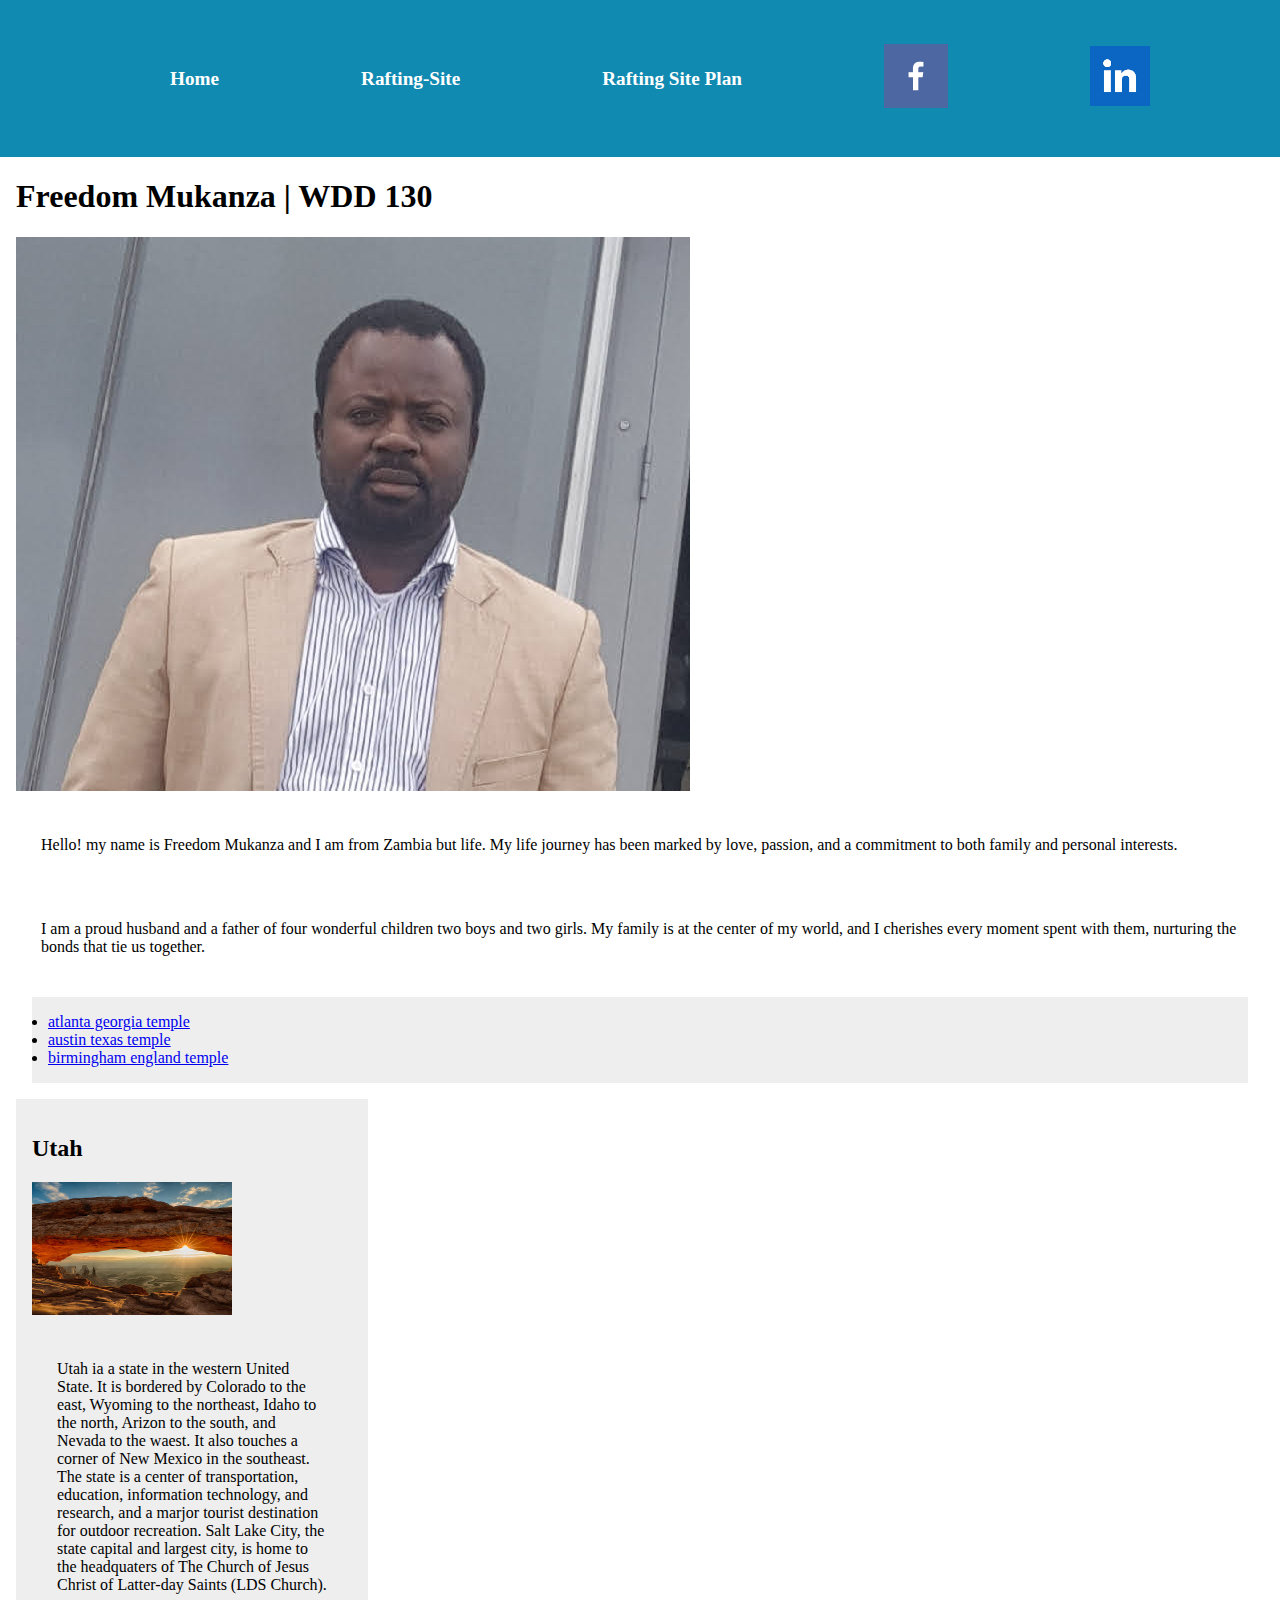
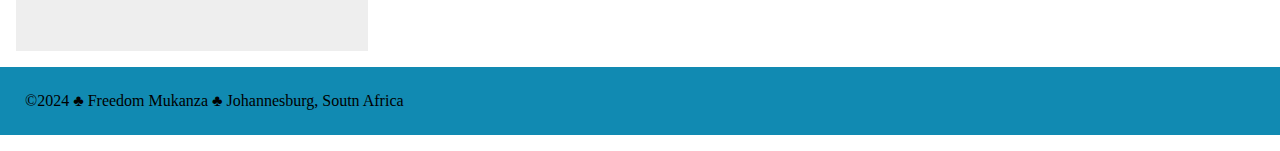
<file: index.html>
<!DOCTYPE html>
<html lang="en-US">
<head>
    <meta charset="UTF-8">
    <meta name="viewport" content="width=device-width, initial-scale=1.0">
    <title>Freedom Mukanza | WDD 130</title>
    <meta name="description" content="Freedom Mukanza's BYU-Idaho WD130 course home page ">
    <meta name="author" content="Freedom Mukanza">

    <link rel="stylesheet" href="wwr/styles/site-plan-rafting.css">
    <link rel="preconnect" href="https://fonts.googleapis.com/css2?family=Roboto&display=swap">
<body>
    <header>
        <nav>
            <a href="#">Home</a>
            <a href="wwr/about.html">Rafting-Site</a>
            <a href="wwr/site-plan-rafting.html">Rafting Site Plan</a>
            <a href="https://facebook.com" target="_blank">
                <img src="images/facebook.png" alt="fb icon">
            </a>
            <a href="https://linkedin.com" target="_blank">
                <img src="images/linkedin.png" alt="linkedin icon">
            </a>
        </nav>
    </header>
    <main>
        <h1>Freedom Mukanza | WDD 130</h1>
        <image src="images/freedom.jpg" alt="Hello, my name is Freedom Mukanza">
         <p>Hello! my name is Freedom Mukanza and I am from Zambia but life. 
            My life journey has been marked by love, passion, and a commitment 
            to both family and personal interests.</p>
         <p>I am a proud husband and a father of four wonderful children two boys and two girls. 
            My family is at the center of my world, and I cherishes every moment spent with them,
            nurturing the bonds that tie us together.</p>  
        <ul class="box">
            <li><a href="https://www.churchofjesuschrist.org/temples/details/atlanta-georgia-temple" target="blank">atlanta georgia temple</a></li>
            <li><a href="https://www.churchofjesuschrist.org/temples/details/austin-texas-temple" target="blank">austin texas temple</a></li>
            <li><a href="https://www.churchofjesuschrist.org/temples/details/birmingham-england-temple" target="blank">birmingham england temple</a></li>
        </ul>  
    </main>
    <aside class="box">
        <h2>Utah</h2>
        <img src="images/utah.jpg" alt="Utah landcape" width="200">
        <p>Utah ia a state in the western United State. It is bordered by Colorado to the east, 
            Wyoming to the northeast, Idaho to the north, Arizon to the south, and Nevada to the waest. 
            It also touches a corner of New Mexico in the southeast. The state is a center of transportation, 
            education, information technology, and research, and a marjor tourist destination for outdoor recreation. 
            Salt Lake City, the state capital and largest city, is home to the headquaters of The Church of 
            Jesus Christ of Latter-day Saints (LDS Church).</p>
    </aside>
    <footer>
      <p>&#169;2024  &#9827; Freedom Mukanza  &#9827; Johannesburg, Soutn Africa</p>  
    </footer>
</body>
</html>
</file>
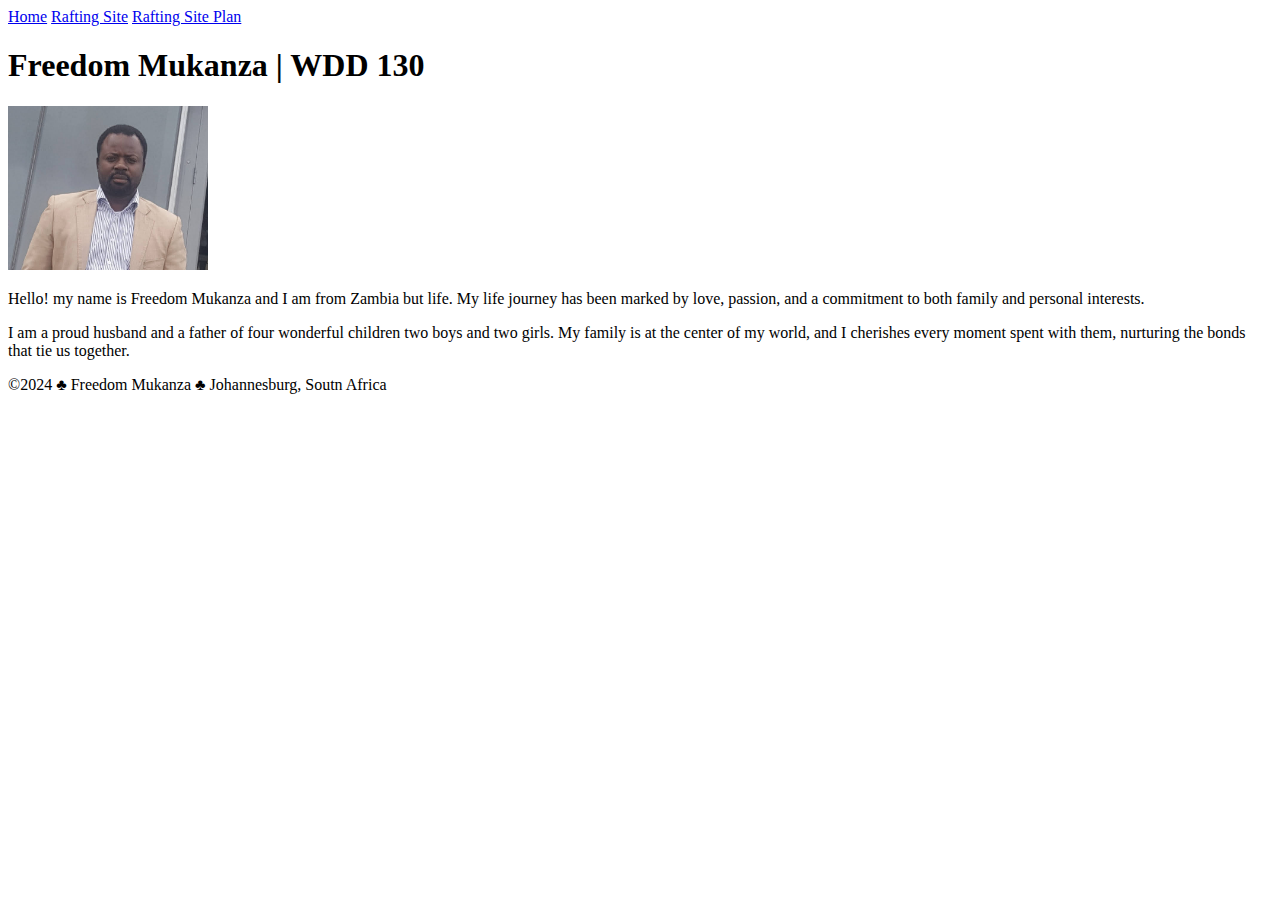
<file: Week 01/wdd130/index.html>
<!DOCTYPE html>
<html lang="en-US">
<head>
    <meta charset="UTF-8">
    <meta name="viewport" content="width=device-width, initial-scale=1.0">
    <title>Freedom Mukanza | WDD 130</title>
</head>
<body>
    <header>
        <nav>
            <a href="#">Home</a>
            <a href="wwr">Rafting Site</a>
            <a href="wwr/site-plan-rafting.html">Rafting Site Plan</a>
        </nav>
    </header>
    <main>
        <h1>Freedom Mukanza | WDD 130</h1>
        <image src="images/freedom.jpg" alt="Hello, my name is Freedom Mukanza" width="200">
         <p>Hello! my name is Freedom Mukanza and I am from Zambia but   life. My life journey 
         has been marked by love, passion, and a commitment to both family and personal interests.</p>
         <p>I am a proud husband and a father of four wonderful children two boys and two girls. 
          My family is at the center of my world, and I cherishes every moment spent with them,
          nurturing the bonds that tie us together.</p>  
    </main>
    <footer>
      <p>&#169;2024  &#9827; Freedom Mukanza  &#9827; Johannesburg, Soutn Africa</p>  
    </footer>
</body>
</html>
</file>
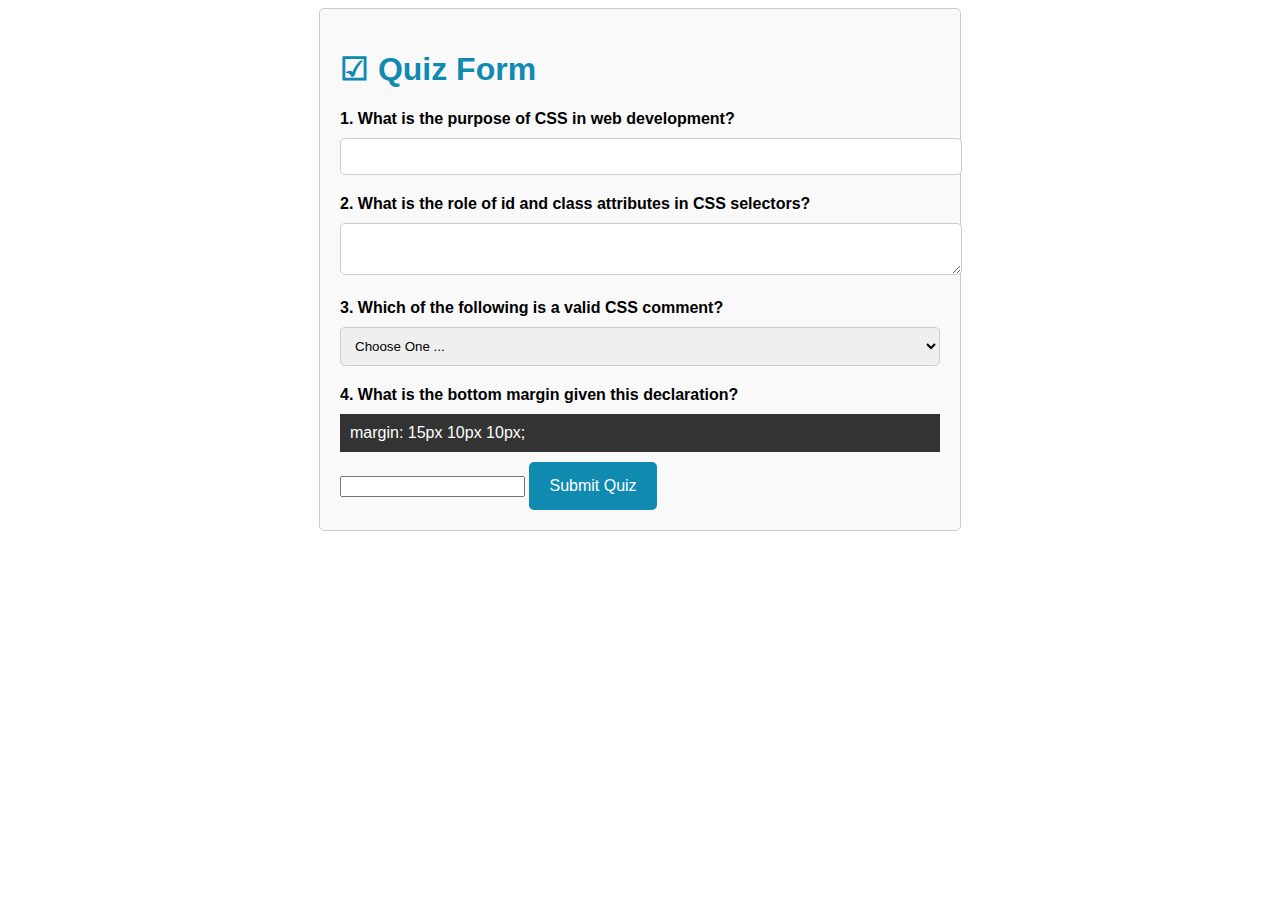
<file: quiz.html>
<!DOCTYPE html>
<html lang="en">
<head>
  <meta charset="UTF-8">
  <meta name="viewport" content="width=device-width, initial-scale=1.0">
  <title>Quiz Form</title>
  <link rel="stylesheet" href="styles/quiz.css">

</head>
<body>

  <div class="quiz-container">
    <h1>&#x2611; Quiz Form</h1>
    <form>
      <label for="q1">1. What is the purpose of CSS in web development?</label>
      <input type="text" id="q1" name="q1">

      <label for="q2">2. What is the role of id and class attributes in CSS selectors?</label>
      <textarea id="q2" name="q2"></textarea>

      <label for="q3">3. Which of the following is a valid CSS comment?</label>
      <select id="q3" name="q3">
        <option value="" selected disabled>Choose One ...</option>
        <option value="1">/* This is a comment */</option>
        <option value="2">// This is a comment</option>
        <option value="3"># This is a comment</option>
      </select>

      <label for="q4">4. What is the bottom margin given this declaration?</label>
      <div style="background-color: #333; color: #fff; padding: 10px; margin-bottom: 10px;">
        margin: 15px 10px 10px;
      </div>
      <input type="number" id="q4" name="q4">

      <button type="submit">Submit Quiz</button>
    </form>
  </div>

</body>
</html>
</file>
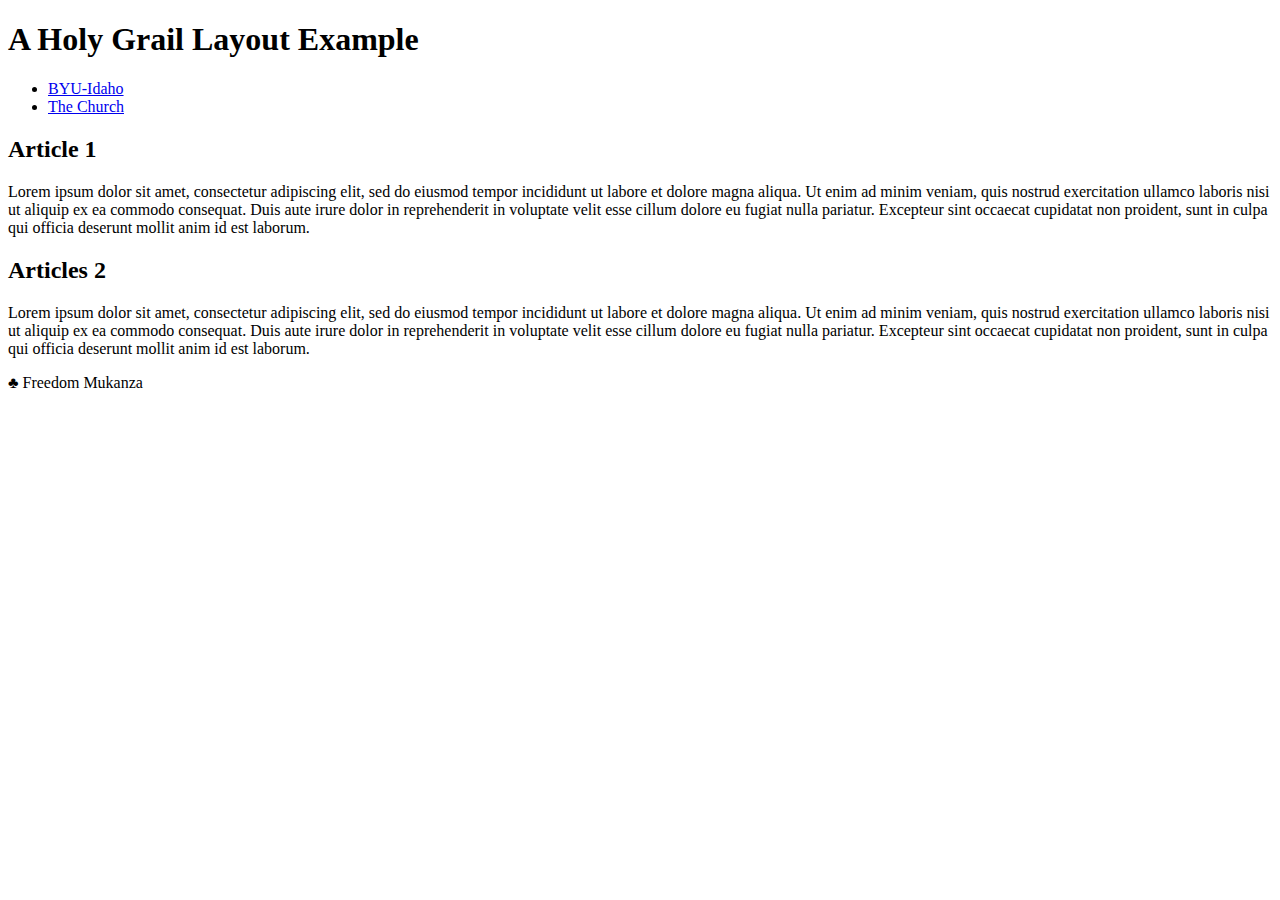
<file: week02/holygrail.html>
<!DOCTYPE html>
<html lang="en">
<head>
    <meta charset="UTF-8">
    <meta name="viewport" content="width=device-width, initial-scale=1.0">
    <title>Freedom Mukanza │ Holy Grail Layout Example</title>
    <meta name="decription" content="A common layout on the web called the 'holy grail'">
    <meta name="auther" content="Freedom Mukanza">
</head>
<body>
   <header>
    <h1>A Holy Grail Layout Example</h1>
   </header> 
   <nav>
    <ul>
        <li><a href="https://byui.edu">BYU-Idaho</a></li>
        <li><a href="https://churchofjesuschrist.org">The Church</a></li>
    </ul>
   </nav>
   <main>
    <section>
        <article>
            <h2>Article 1</h2>
            <p>Lorem ipsum dolor sit amet, consectetur adipiscing elit, sed do 
               eiusmod tempor incididunt ut labore et dolore magna aliqua. Ut enim 
               ad minim veniam, quis nostrud exercitation ullamco laboris nisi ut 
               aliquip ex ea commodo consequat. Duis aute irure dolor in reprehenderit 
               in voluptate velit esse cillum dolore eu fugiat nulla pariatur. Excepteur 
               sint occaecat cupidatat non proident, sunt in culpa qui officia deserunt
               mollit anim id est laborum.</p>
        </article>
    </section>
    <section>
        <article>
            <h2>Articles 2</h2>
            <p>Lorem ipsum dolor sit amet, consectetur adipiscing elit, sed do 
                eiusmod tempor incididunt ut labore et dolore magna aliqua. Ut enim 
                ad minim veniam, quis nostrud exercitation ullamco laboris nisi ut 
                aliquip ex ea commodo consequat. Duis aute irure dolor in reprehenderit 
                in voluptate velit esse cillum dolore eu fugiat nulla pariatur. Excepteur 
                sint occaecat cupidatat non proident, sunt in culpa qui officia deserunt
                mollit anim id est laborum.</p>
        </article>
    </section>
   </main>
   <aside>
     <imag src="https://content.churchofjesuschrist.org/templesldsorg/bc/temples/photo-galleries/payson-utah/800x500/payson-utah-temple-celestial-room-1458545.jpg" alt="Payson Utah Temple Celestial Room" width="200">
   </aside>
   <footer>
      ♣ Freedom Mukanza
   </footer>
</body>
</html>
</file>
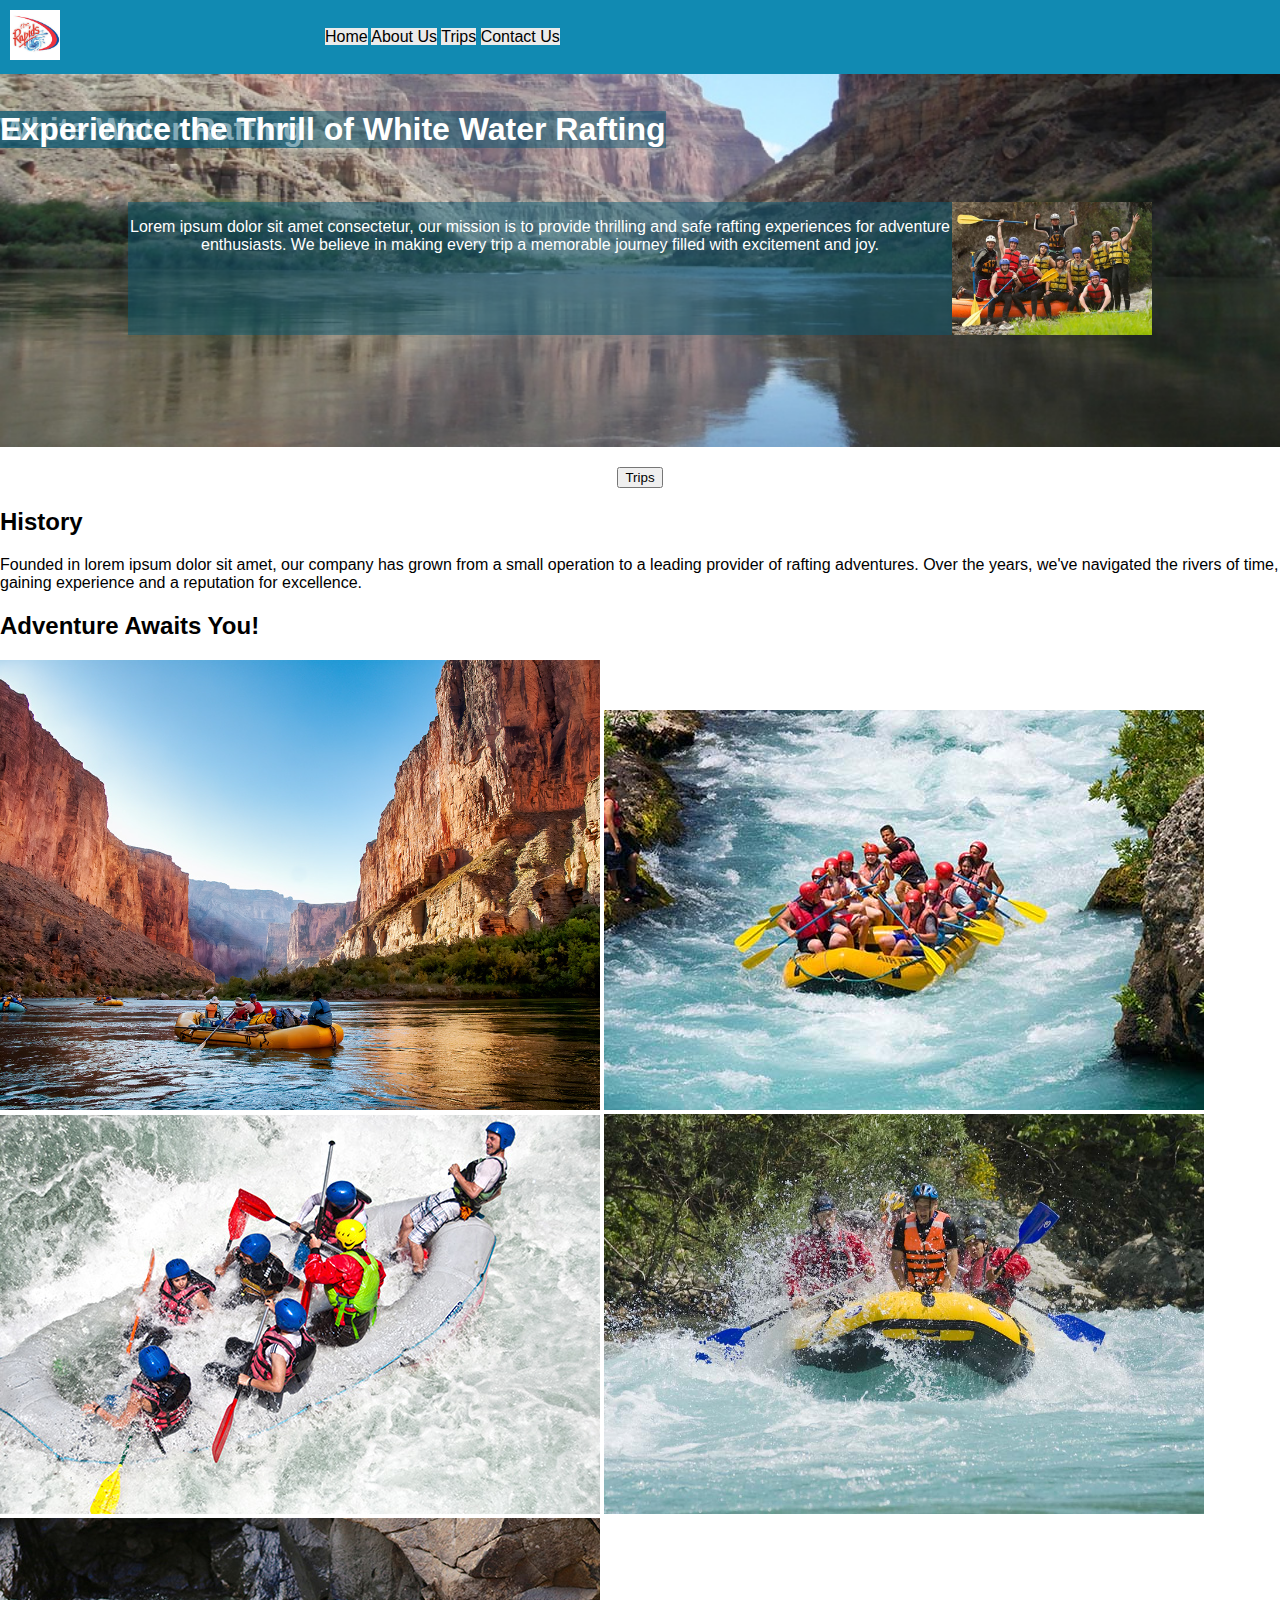
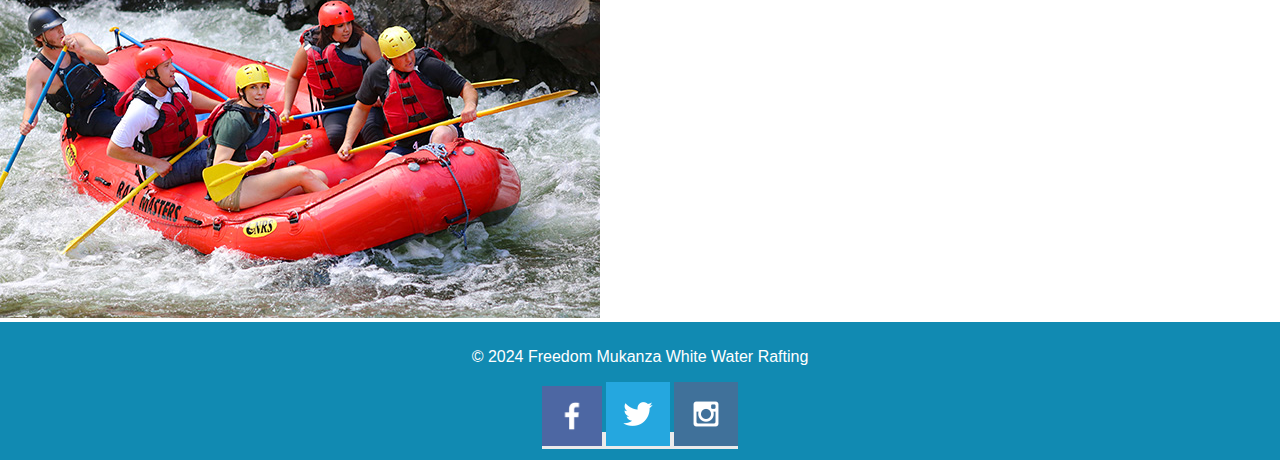
<file: wwr/about.html>
<!DOCTYPE html>
<html lang="en">
<head>
    <meta charset="UTF-8">
    <meta name="viewport" content="width=device-width, initial-scale=1.0">
    <meta name="description" content="About Page for the Rafting Website">
    <meta name="author" content="Freedom Mukanza">
    <title>Rafting Comapany</title>
    <link rel="stylesheet" href="styles/rafting.css">
</head>
<body >
  <header>
      <div class="logo">
          <img class="logo" src="images/logo.jpg" alt="Dry Oar Logo">
      </div>
      <nav>
          <a href="index.html">Home</a>
          <a href="about.html">About Us</a>
          <a href="trips.html">Trips</a>
          <a href="contact.html">Contact Us</a>
      </nav>
  </header>
  
    <main>
        <div class="hero">
          <img src="images/river-wide2.jpeg" alt="River Wide">
          <h1>White Water Rafting</h1>
          <article>
            <img src="images/happy-client.jpg" alt="Happy Client">
            <p>Lorem ipsum dolor sit amet consectetur, our mission is to provide thrilling and safe rafting experiences for adventure enthusiasts. We believe in making every trip a memorable journey filled with excitement and joy.</p>

           
          </article>
          <h1>Experience the Thrill of White Water Rafting</h1>
        </div>

        <section class="cta">
            <button onclick="location.href='trips.html'">Trips</button>
        </section>

        <section>
          <h2>History</h2>
          <p>Founded in lorem ipsum dolor sit amet, our company has grown from a small operation to a leading provider of rafting adventures. Over the years, we've navigated the rivers of time, gaining experience and a reputation for excellence.</p>
        </section>
        <section>
          <h2>Adventure Awaits You!</h2>
          <img src="images/rafting11_1024.jpg" alt="River rock">
          <img src="images/rafting53_600.jpg" alt="river side">
          <img src="images/rafting42_600.jpg" alt="Mountain River">
          <img src="images/rafting62_1024.jpg" alt="water spring">
          <img src="images/rafting19_600.jpg" alt="Premium">
        </section>

      </main>
      <footer>
        <p> &copy; 2024 Freedom Mukanza White Water Rafting </p>
        <nav class="sociallinks">
            <a href="https://facebook.com">
                <img src="images/facebook.png" alt="Facebook icon">
            </a>
            <a href="https://twitter.com">
                <img src="images/twitter.png" alt="Twitter icon">
            </a>
            <a href="https://instagram.com">
                <img src="images/instagram.png" alt="Instagram icon"></a>            
        </nav>
       </footer>
</body>
</html>
</file>
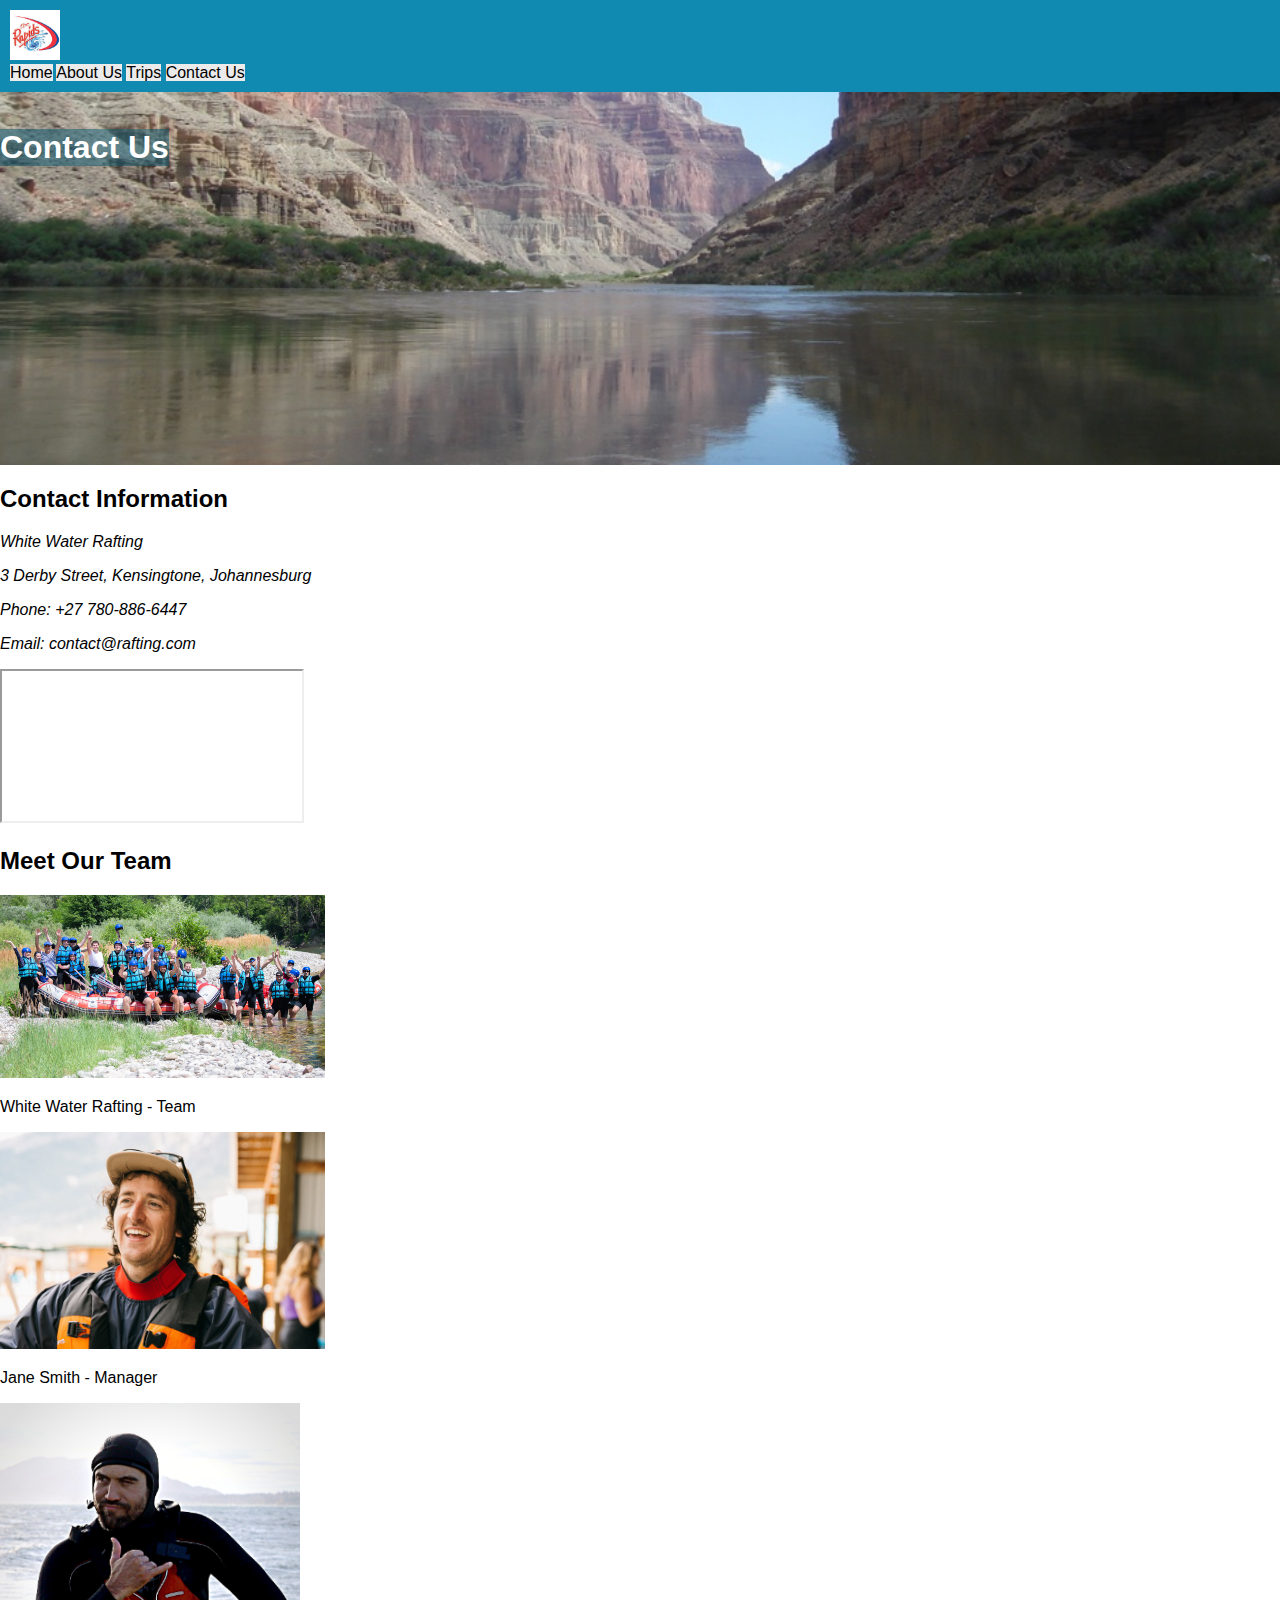
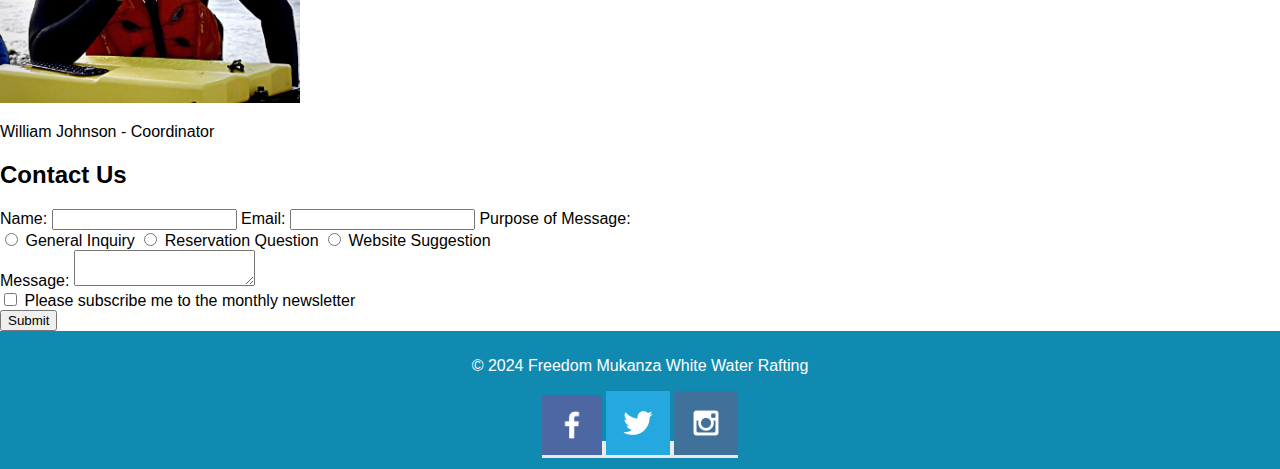
<file: wwr/contact.html>
<!DOCTYPE html>
<html lang="en">
<head>
    <meta charset="UTF-8">
    <meta name="viewport" content="width=device-width, initial-scale=1.0">
    <meta name="description" content="Rafting Website Contact Page">
    <meta name="author" content="Freedom Mukanza">
    <title>White Water Rafting | Contact Page</title>
    <link rel="stylesheet" href="styles/rafting.css">
</head>
<body >
  <header>
    <div class="logo">
      <img class="logo" src="images/logo.jpg" alt="Dry Oar Logo">
      <nav>
          <a href="index.html">Home</a>
          <a href="about.html">About Us</a>
          <a href="trips.html">Trips</a>
          <a href="contact.html">Contact Us</a>
      </nav>
  </header>
  
    <main>
        <div class="hero">
          <img src="images/river-wide2.jpeg" alt="River Wide">
          <h1>Contact Us</h1>
          </div>
          <div class="contact">
            <aside>
    
            <h2>Contact Information</h2>
            <address>
            <p>White Water Rafting</p>
            <p>3 Derby Street, Kensingtone, Johannesburg</p>
            <p>Phone: +27 780-886-6447</p>
            <p>Email: contact@rafting.com</p>
            </address>
            <iframe src="https://www.google.com/maps/embed?pb=..."></iframe>
            </aside>
            <section>
              <h2>Meet Our Team</h2>
              <div class="employee">
                <img src="images/white Rafting team.png" alt="Employee 1">
                <p>White Water Rafting - Team</p>
              </div>
              <div class="employee">
                <img src="images/manager.jpg" alt="Employee 2">
                <p>Jane Smith - Manager</p>
              </div>
              <div class="employee">
                <img src="images/coordinator.png" alt="Employee 3">
                <p>William Johnson - Coordinator</p>
              </div>
          </section>
       
        <section>
            <h2>Contact Us</h2>
            <form action="submit_form.php" method="post">
              <label for="name">Name:</label>
              <input type="text" id="name" name="name" required>
              
              <label for="email">Email:</label>
              <input type="email" id="email" name="email" required>
              
              <label for="purpose">Purpose of Message:</label>
              <div>
                <input type="radio" id="general" name="purpose" value="General Inquiry">
                <label for="general">General Inquiry</label>
                <input type="radio" id="reservation" name="purpose" value="Reservation Question">
                <label for="reservation">Reservation Question</label>
                <input type="radio" id="suggestion" name="purpose" value="Website Suggestion">
                <label for="suggestion">Website Suggestion</label>
              </div>
              
              <label for="message">Message:</label>
              <textarea id="message" name="message" required></textarea>
              
              <div>
                <input type="checkbox" id="subscribe" name="subscribe">
                <label for="subscribe">Please subscribe me to the monthly newsletter</label>
              </div>
              
              <button type="submit">Submit</button>
            </form>
          </section>
          
          
      </main>
      <footer>
        <p> &copy; 2024 Freedom Mukanza White Water Rafting </p>
        <nav class="sociallinks">
            <a href="https://facebook.com">
                <img src="images/facebook.png" alt="Facebook icon">
            </a>
            <a href="https://twitter.com">
                <img src="images/twitter.png" alt="Twitter icon">
            </a>
            <a href="https://instagram.com">
                <img src="images/instagram.png" alt="Instagram icon">
            </a>

                
        </nav>
      </footer>
</body>
</html>
</file>
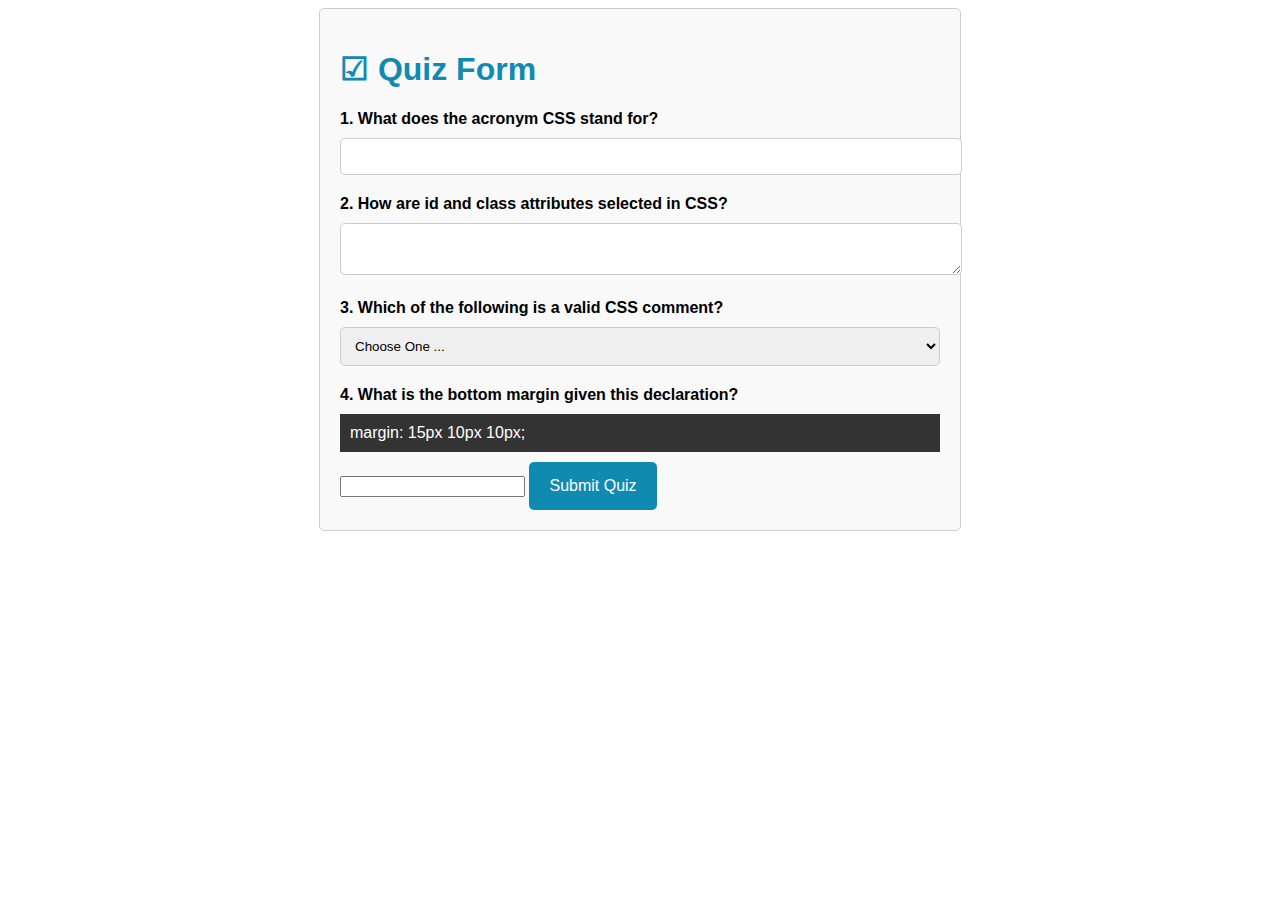
<file: wwr/quiz.html>
<!DOCTYPE html>
<html lang="en">
<head>
  <meta charset="UTF-8">
  <meta name="viewport" content="width=device-width, initial-scale=1.0">
  <title>Quiz Form</title>
  <link rel="stylesheet" href="styles/quiz.css">

</head>
<body>

  <div class="quiz-container">
    <h1>&#x2611; Quiz Form</h1>
    <form>
      <label for="q1">1. What does the acronym CSS stand for?</label>
      <input type="text" id="q1" name="q1">

      <label for="q2">2. How are id and class attributes selected in CSS?</label>
      <textarea id="q2" name="q2"></textarea>

      <label for="q3">3. Which of the following is a valid CSS comment?</label>
      <select id="q3" name="q3">
        <option value="" selected disabled>Choose One ...</option>
        <option value="1">/* This is a comment */</option>
        <option value="2">// This is a comment</option>
        <option value="3"># This is a comment</option>
      </select>

      <label for="q4">4. What is the bottom margin given this declaration?</label>
      <div style="background-color: #333; color: #fff; padding: 10px; margin-bottom: 10px;">
        margin: 15px 10px 10px;
      </div>
      <input type="number" id="q4" name="q4">

      <button type="submit">Submit Quiz</button>
    </form>
  </div>

</body>
</html>
</file>
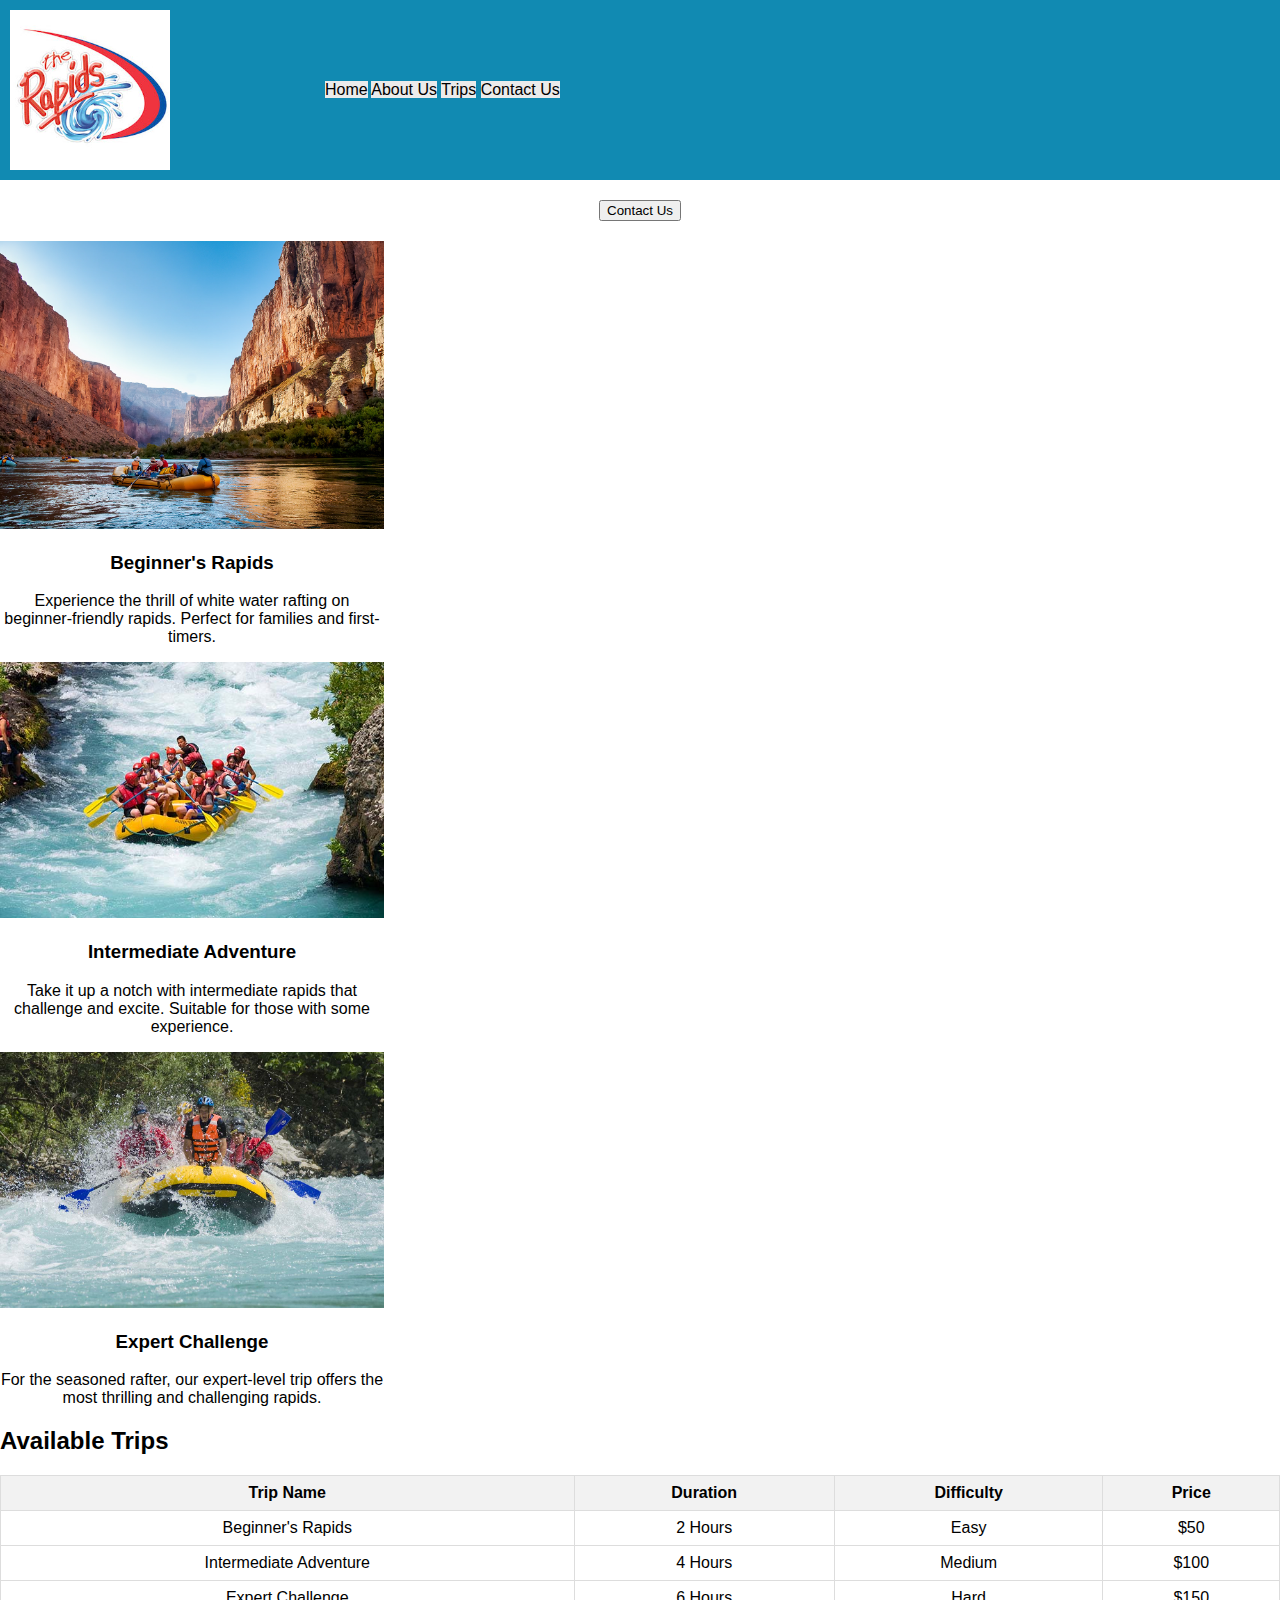
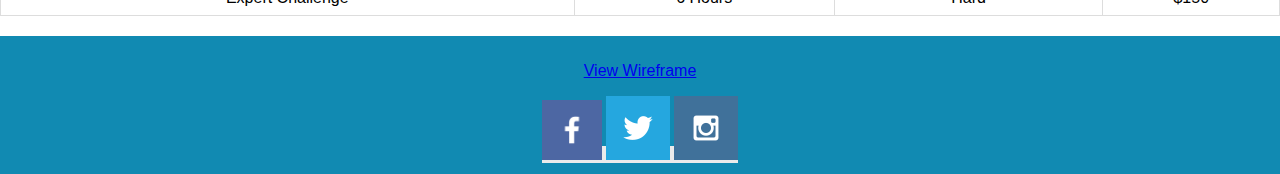
<file: wwr/trips.html>
<!DOCTYPE html>
<html lang="en">
<head>
    <meta charset="UTF-8">
    <meta name="viewport" content="width=device-width, initial-scale=1.0">
    <meta name="description" content="Explore our exciting trips and plan your adventure with White Water Rafting.">
    <meta name="author" content="Freedom Mukanza">
    <title>White Water Rafting | Trips</title>
    <link rel="stylesheet" href="styles/rafting.css">
</head>
<body >
  <header>
          <img class="logo" src="images/logo.jpg" alt="Dry Oar Logo">
      
      <nav>
          <a href="index.html">Home</a>
          <a href="about.html">About Us</a>
          <a href="trips.html">Trips</a>
          <a href="contact.html">Contact Us</a>
      </nav>
  </header>
  
    <main>
        <section class="cta">
            <button onclick="location.href='contact.html'">Contact Us</button>
        </section>

        <section class="trip-descriptions">
            <article class="trip">
                <img src="images/rafting11_1024.jpg" alt="Trip 1">
                <h3>Beginner's Rapids</h3>
                <p>Experience the thrill of white water rafting on beginner-friendly rapids. Perfect for families and first-timers.</p>
            </article>
            <article class="trip">
                <img src="images/rafting53_600.jpg" alt="Trip 2">
                <h3>Intermediate Adventure</h3>
                <p>Take it up a notch with intermediate rapids that challenge and excite. Suitable for those with some experience.</p>
            </article>
            <article class="trip">
                <img src="images/rafting62_1024.jpg" alt="Trip 3">
                <h3>Expert Challenge</h3>
                <p>For the seasoned rafter, our expert-level trip offers the most thrilling and challenging rapids.</p>
            </article>
        </section>

        <section class="trip-table">
            <h2>Available Trips</h2>
            <table>
                <thead>
                    <tr>
                        <th>Trip Name</th>
                        <th>Duration</th>
                        <th>Difficulty</th>
                        <th>Price</th>
                    </tr>
                </thead>
                <tbody>
                    <tr>
                        <td>Beginner's Rapids</td>
                        <td>2 Hours</td>
                        <td>Easy</td>
                        <td>$50</td>
                    </tr>
                    <tr>
                        <td>Intermediate Adventure</td>
                        <td>4 Hours</td>
                        <td>Medium</td>
                        <td>$100</td>
                    </tr>
                    <tr>
                        <td>Expert Challenge</td>
                        <td>6 Hours</td>
                        <td>Hard</td>
                        <td>$150</td>
                    </tr>
                </tbody>
            </table>
        </section>      
    </main>
      <footer>
        <p><a href="images/trips-wireframe.png">View Wireframe</a></p>
        
        <nav class="sociallinks">
            <a href="https://facebook.com">
                <img src="images/facebook.png" alt="Facebook icon">
            </a>
            <a href="https://twitter.com">
                <img src="images/twitter.png" alt="Twitter icon">
            </a>
            <a href="https://instagram.com">
                <img src="images/instagram.png" alt="Instagram icon">
            </a>                
        </nav>
      </footer>
</body>
</html>
</file>
<file: wwr/styles/site-plan-rafting.css>
@import url('https://fonts.googleapis.com/css2?family=IBM+Plex+Sans&family=Rock+Salt&display=swap');

html {
  margin: 0px;
}
:root {
   --primary-color: #095771 ;
   --secondary-color: hsl(195, 83%, 38%);
   --accent1-color: #EBEBEB;
   --accent2-color: #DC3535;

   --heading-font: "Rock Salt", serif;
   --paragraph-font: "IBM Plex Sans", serif;

   --nav-background-color: #EBEBEB;
   --nav-link-color: #118AB2;
   --nav-hover-link-color: #095771;
   --nav-hover-background-color: #EBEBEB;
}

body {
   font-family: var(--IBM-Plex-Sans);
   margin: 0px;
}

h1, h2, h3, h4, h5, h6 {
   font-family: var(--Rock-salt);
   color: var(--#095771);
}

 header {
   padding: 20px;
   background-color: var(--#EBEBEB);
 }   

 header, footer {
  background-color: #118AB2;
  width: 100%;
  margin: 0 auto;
 }

 p {
   padding: 25px;
 }

 nav {
   background-color: steelblu;
   padding: 1rem;
   display: flex;
   justify-content: space-evenly;
   align-items: center;
 }


 .grid {
  display: grid;
  align-items: center;
 }

 main {
  grid-column: 2/3;
  margin: 1rem;
 }

 aside {
  width: 20rem;
  position: relative;
  grid-column: 1/2;
  grid-row: 1/2;
 }
 .box {
  margin: 1rem;
  border: 1px solide rgba(0,0,0,.1);
  padding: 1rem;
  background-color: #eee;
  color: 1;
 }

 nav a {
   display: block;
   padding: 0.5rem;
   text-decoration: none;
   font-size: 1.2rem;
   font-weight: 700;
   color: #fff;
 }

 nav a:link, nav a:visited {
   color: var(--#118AB2);
 }

 nav a:hover {
   color: var(--#095771);
   background-color: var(--#EBEBEB);
 }
</file>
<file: styles/quiz.css>
body {
    font-family: Arial, sans-serif;
  }
  .quiz-container {
    max-width: 600px;
    margin: 0 auto;
    padding: 20px;
    border: 1px solid #ccc;
    border-radius: 5px;
    background-color: #f9f9f9;
  }
  .quiz-container h1 {
    color: #118AB2;
  }
  .quiz-container label {
    display: block;
    margin-bottom: 10px;
    font-weight: bold;
  }
  .quiz-container input[type="text"],
  .quiz-container textarea,
  .quiz-container select {
    width: 100%;
    padding: 10px;
    margin-bottom: 20px;
    border: 1px solid #ccc;
    border-radius: 5px;
  }
  .quiz-container button {
    background-color: #118AB2;
    color: white;
    padding: 15px 20px;
    border: none;
    border-radius: 5px;
    cursor: pointer;
    font-size: 16px;
  }
  .quiz-container button:hover {
    background-color: #1b1e6b;
  }
</file>
<file: wwr/styles/rafting.css>
@import url('https://fonts.googleapis.com/css2?family=Roboto&display=swap');


:root {
  --primary-color: #095771;
  --secondary-color: #118AB2;
  --accent1-color: #EBEBEB;
  --accent2-color: #DC3535;

  --heading-font: "Rock Salt", serif;
  --paragraph-font: "IBM Plex Sans", serif;

  --nav-background-color: #EBEBEB;
  --nav-link-color: #118AB2;
  --nav-hover-link-color: #095771;
  --nav-hover-background-color: #EBEBEB;
}

header {
  display: grid;
  grid-template-columns: 1fr 3fr;
  align-items: center;
  background-color: #118AB2;
  padding: 10px;
}

.logo img {
  max-width: 100px;
}

nav ul {
  display: flex;
  list-style-type: none;
  margin: 0;
  padding: 0;
}

nav li {
  margin-right: 20px;
}

nav a {
  background-color: #EBEBEB;
  text-decoration: none;
  color: black;
}

nav a:hove{
  color:#095771
}


.hero img {
  display: block;
  width: 100%;
  height: auto;
}

.hero h1 {
  position: absolute;
  top: 1rem;
  background-color: rgb(9, 87, 113, .5);
}

.hero article {
  position: absolute;
  background-color: rgb(9, 87, 113, .5);
  color: white;
  top: 8rem;
  width: 80%;
  right: 0;
  left: 0;
  margin: 0 auto;
}

.hero article img {
  float: right;
  width: 200px;
}

.sociallinks {
  text-decoration: none;
}

.history {
  padding: 20px;
  background-color: #f3f3f3;
}

.history-content {
  display: flex;
  justify-content: space-between;
  align-items: center;
}

.history-content img {
  max-width: 200px;
  margin: 0 20px;
}

.adventures {
  display: flex;
  justify-content: space-around;
  padding: 20px;
}

.adventures figure {
  text-align: center;
}

.adventures img {
  max-width: 150px;
  height: auto;
}

.cta {
  text-align: center;
  margin: 20px 0;
}

.trips {
  display: flex;
  flex-wrap: wrap;
  justify-content: space-around;
  gap: 20px;
}

.trip {
  width: 30%;
  text-align: center;
}

.trip img {
  width: 100%;
  height: auto;
}

.trip-table {
  margin: 20px 0;
}

.trip-table table {
  width: 100%;
  border-collapse: collapse;
}

.trip-table th, .trip-table td {
  border: 1px solid #ddd;
  padding: 8px;
  text-align: center;
}

.trip-table th {
  background-color: #f2f2f2;
}
body {
  font-family: Arial, sans-serif;
  margin: 0;
  padding: 0;
}


header .logo img {
  height: 50px;
}

header nav ul {
  list-style: none;
  display: flex;
  gap: 20px;
  margin: 0;
  padding: 0;
}

header nav ul li {
  display: inline;
}

header nav ul li a {
  color: white;
  text-decoration: none;
}

.hero {
  position: relative;
  text-align: center;
  color: white;
}

.hero-text {
  position: absolute;
  top: 50%;
  left: 50%;
  transform: translate(-50%, -50%);
}

.hero-text h1 {
  font-size: 3em;
}

.hero-text .button {
  background-color: #d4a373;
  color: white;
  padding: 10px 20px;
  text-decoration: none;
  border-radius: 5px;
}

.activities {
  display: flex;
  justify-content: space-around;
  padding: 20px;
  background-color: #f2f2f2;
}


.activity {
  text-align: center;
  width: 500;
  
}

.activity1 img  {
  width: 200px;
  height: 200px;
   justify-content: space-around;
  border-radius: 10px;
  border: solid #d4a373
}

.activity2 img  {
  width: 20px;
  height: 20px;
  border-radius: 10px;
  border: solid #d4a373
}

.highlight {
  display: flex;
  align-items: center;
  padding: 20px;
  background-color: #eae0d5;
}

.highlight img {
  width: 30%;
  border-radius: 10px;
}

.highlight-text {
  padding: 20px;
}

.highlight-text h2 {
  margin-top: 0;
}

.highlight-text .button {
  background-color: #d4a373;
  color: white;
  padding: 10px 20px;
  text-decoration: none;
  border-radius: 5px;
}

footer {
  text-align: center;
  padding: 10px 0;
  background-color: #118AB2;
  color: white;
}

footer .social-media {
  display: flex;
  justify-content: center;
  gap: 10px;
  margin-top: 10px;
}

footer .social-media img {
  width: 20px;
  height: 20px;
}
</file>
<file: wwr/styles/quiz.css>
body {
    font-family: Arial, sans-serif;
  }
  .quiz-container {
    max-width: 600px;
    margin: 0 auto;
    padding: 20px;
    border: 1px solid #ccc;
    border-radius: 5px;
    background-color: #f9f9f9;
  }
  .quiz-container h1 {
    color: #118AB2;
  }
  .quiz-container label {
    display: block;
    margin-bottom: 10px;
    font-weight: bold;
  }
  .quiz-container input[type="text"],
  .quiz-container textarea,
  .quiz-container select {
    width: 100%;
    padding: 10px;
    margin-bottom: 20px;
    border: 1px solid #ccc;
    border-radius: 5px;
  }
  .quiz-container button {
    background-color: #118AB2;
    color: white;
    padding: 15px 20px;
    border: none;
    border-radius: 5px;
    cursor: pointer;
    font-size: 16px;
  }
  .quiz-container button:hover {
    background-color: #1b1e6b;
  }
</file>
